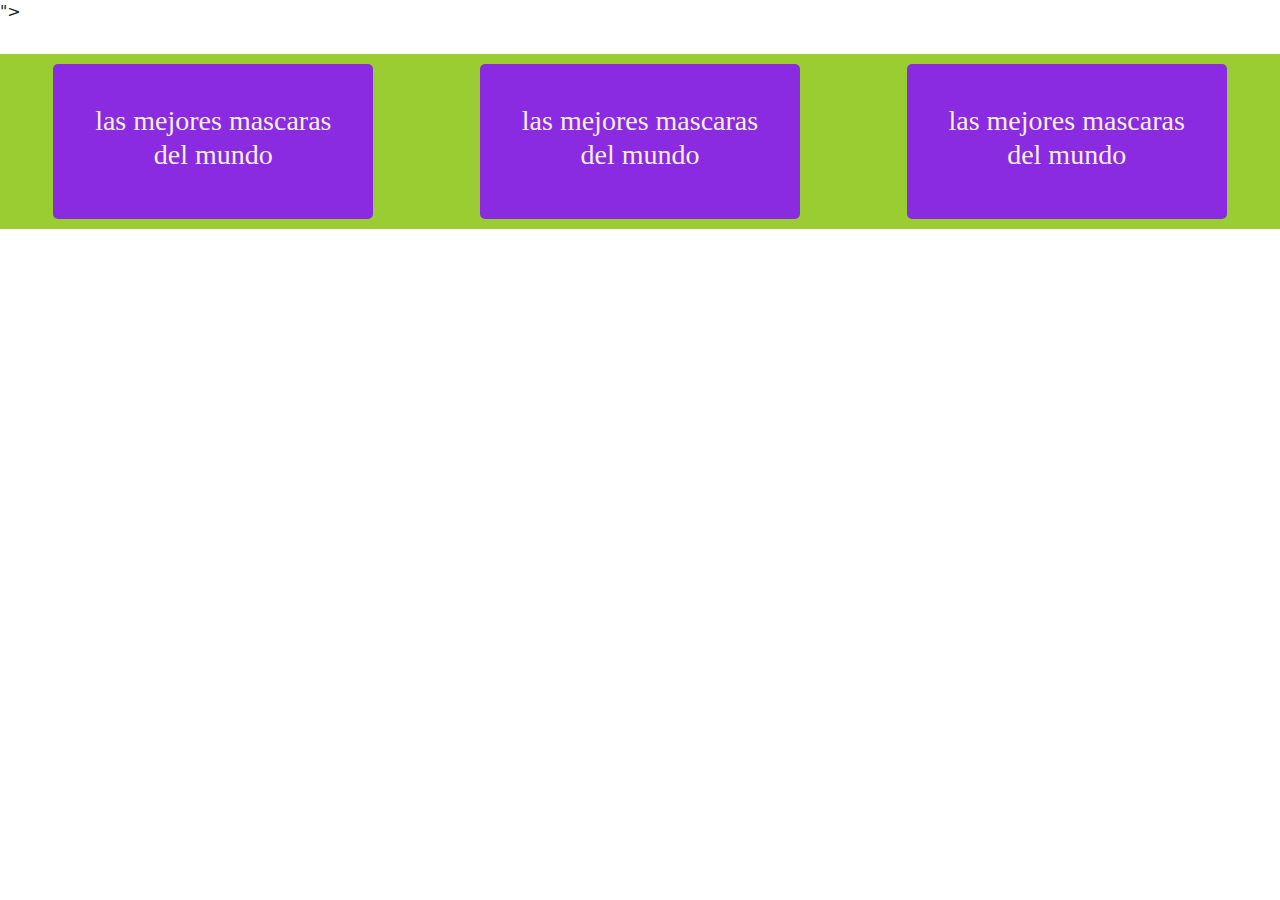
<file: contactos.html>
<!DOCTYPE html>
<html lang="en">
<head>
    <meta charset="UTF-8">
    <meta name="viewport" content="width=device-width, initial-scale=1.0">
    <title>Document</title>
    <link rel="stylesheet" href="https://cdn.jsdelivr.net/npm/bootstrap@5.3.3/dist/css/bootstrap.min.css" rel="stylesheet" integrity="sha384-QWTKZyjpPEjISv5WaRU9OFeRpok6YctnYmDr5pNlyT2bRjXh0JMhjY6hW+ALEwIH" crossorigin="anonymous">">
    <link rel="stylesheet" href="./style.css">
</head>
<body>
    <main>
        <div class="opciones row justify-content-around">
            <div class="opciones-opcion col-11 col-md-5 col-lg-3">
                <h3>las mejores mascaras del mundo</h3>
            </div>
            <div class="opciones-opcion col-11-col-md-5 col-lg-3">
                <h3>las mejores mascaras del mundo</h3>
            </div>
            <div class="opciones-opcion col-11-col-md-11 col-lg-3">
                <h3>las mejores mascaras del mundo</h3>
            </div>

        </div>
    </main>
    <footer>
        <script src="https://cdn.jsdelivr.net/npm/bootstrap@5.3.3/dist/js/bootstrap.bundle.min.js" integrity="sha384-YvpcrYf0tY3lHB60NNkmXc5s9fDVZLESaAA55NDzOxhy9GkcIdslK1eN7N6jIeHz" crossorigin="anonymous"></script>
    </footer>
</body>
</html>
</file>
<file: style.css>
@import url('https://fonts.googleapis.com/css2?family=Bungee+Spice&display=swap');

*{
    margin: 0;
    padding: 0;
    box-sizing: border-box;
    font-family:"Bungee+Spice" ;

}

.logo-principal{
    width: 200px;
    height: 100px;
    
}
.navigator{
    background-color: purple;
    position:sticky;
    width: 100%;
    height: 10%;
    padding: 10px;
    display: flex;
    justify-content: end;
    z-index: 2; 
    top: 0; 
}
.navegador-links{
    display: flex;
    gap: 20px;

}
.navegador-link a{
    display: block;
    padding: 20px  5px;
    color: white;
    text-decoration: none;
}

.portada{
    position: relative;
    width: 100%;
    height: 500px;
    z-index: -1;
}
.portada-img{
    width: 100%;
    height: 500px;
    object-fit: cover;
    position:absolute;

}
.spider{
    width: 300px;    
}
.titulo{ font-size: 50px;
    font-family:"Bungee Spice";
    color: rgb(97, 97, 112);
    text-align: center;
    text-shadow: 50px 50px 110px;color: #aaa2a2;
    position: relative;
}
.cards{
    display: flex;
    flex-wrap: wrap;
}
.card{
    width: 400px;
    color: white;
    background-color: orange;
    margin: 10px;
    padding: 10px;
    position: relative;
    display: flex;
    flex-direction: column;
    gap: 20px;
    
}
.titule-card{
font-family: 'Franklin Gothic Medium', 'Arial Narrow', Arial, sans-serif;
text-align: center;

}
.img-card{
    width: 400px;
    
}
.galeria{
    width: 80%;
    margin: auto;
    padding:  50px;
    display: grid;
    gap: 20px
    ;
    grid-template-columns: repeat(4,1fr);
    grid-template-rows: repeat(6,150px);
    grid-template-areas: "img1 img2 img2 img4"
                         "img1 img2 img2 img4"
                         "img1 img3 img3 img4"
                         "img5 img5 img6 img6"
                         "img5 img5 img6 img6"
                         "img7 img7 img7 img7";
}
.galeria img{
    width: 100%;
    height: 100%;
    object-fit: cover;
}

.img1{
    grid-area: img1;
}
.img2{
    grid-area: img2;
}
.img3{
    grid-area: img3;
}
.img4{
    grid-area: img4;
}
.img5{
    grid-area: img5;
}
.img6{
    grid-area: img6;
}
.img7{
    grid-area: img7;
}

@media(max-width: 1024px){

}
@media(max-width:992px){

    .titulo{
        font-size: 48px;
    }
    .galeria{
        width: 100%;
        padding: 5px;
    }
    .cards{
        margin-bottom: 20px;
    }
}

@media(max-width: 768px){
    .titulo{
        font-size: 32px;
    }
}
@media(max-width: 576px){

}
.opciones{
    background-color: yellowgreen;
    margin: 30px 0px;
}
.opciones-opcion{
    background-color: blueviolet;
    padding: 40px;
    color: rgb(248, 238, 238);
    text-align: center;
    border-radius: 5px;
    margin: 10px 0px;
}
</file>
